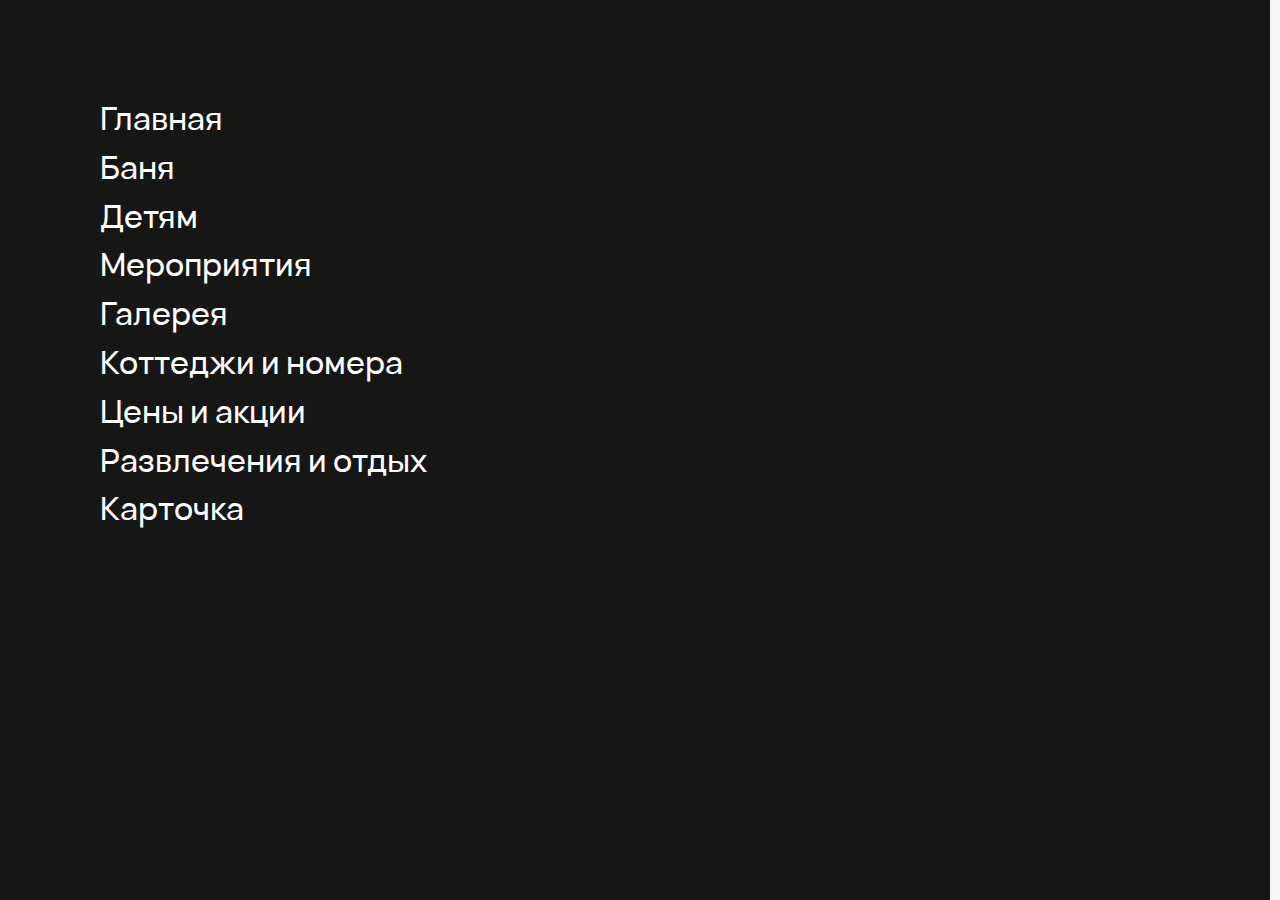
<file: links.html>
<!DOCTYPE html>
<html lang="en">

<head>
    <meta charset="UTF-8" />
    <meta name="viewport" content="width=device-width, initial-scale=1.0" />
    <link rel="stylesheet" href="css/style.css" />
    <title>Ссылки на страницы</title>
</head>

<body>


    <ul class="linked">
        <li><a href="index.html" target="_blank">Главная</a></li>
        <li><a href="bath.html" target="_blank">Баня</a></li>
        <li><a href="child.html" target="_blank">Детям</a></li>
        <li><a href="events.html" target="_blank">мероприятия</a></li>
        <li><a href="gallery.html" target="_blank">Галерея</a></li>
        <li><a href="homes.html" target="_blank">Коттеджи и номера</a></li>
        <li><a href="pricing.html" target="_blank">Цены и акции</a></li>
        <li><a href="rest.html" target="_blank">Развлечения и отдых</a></li>
        <li><a href="card.html" target="_blank">Карточка</a></li>
    </ul>

    <!-- === SCRIPTS === -->
    <script src="js/jquery.js"></script>
    <script src="js/libs.min.js"></script>
    <script src="js/script.js"></script>
</body>

</html>
</file>
